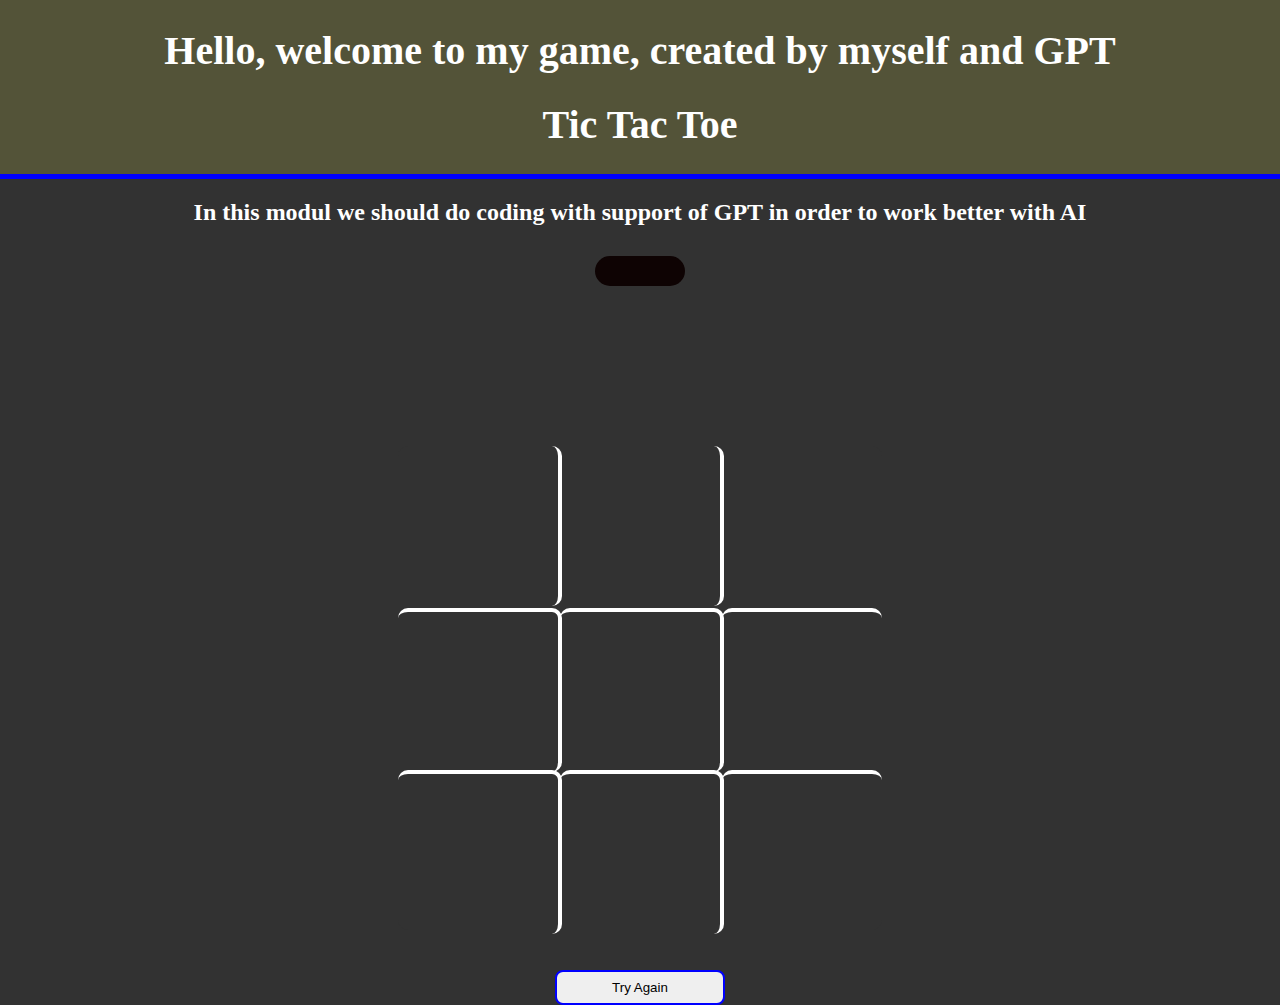
<file: index.html>
<!DOCTYPE html>
<html lang="en">

<head>
  <meta charset="UTF-8">
  <meta name="viewport" content="width=device-width, initial-scale=1.0">
  <title>TIC-TAC-TOE GAME</title>

  <link rel="stylesheet" href="./style.css">
</head>

<body onload="init()">

  <div class="headline">
    <h1>Hello, welcome to my game, created by myself and GPT</h1>
    <h1>Tic Tac Toe</h1>
  </div>
  <h2>In this modul we should do coding with support of GPT in order to work better with AI</h2>
  <h3 class="O-template X-template" id="player"></h3>
  <div id="gameBoard">

  </div>
  <div class="tryagaincontainer" id="tryagaincontainer">
    <button onclick="resetGame()" class="tryAgainButton">Try Again</button>
  </div>
  <script src="./script.js"></script>
</body>

</html>
</file>
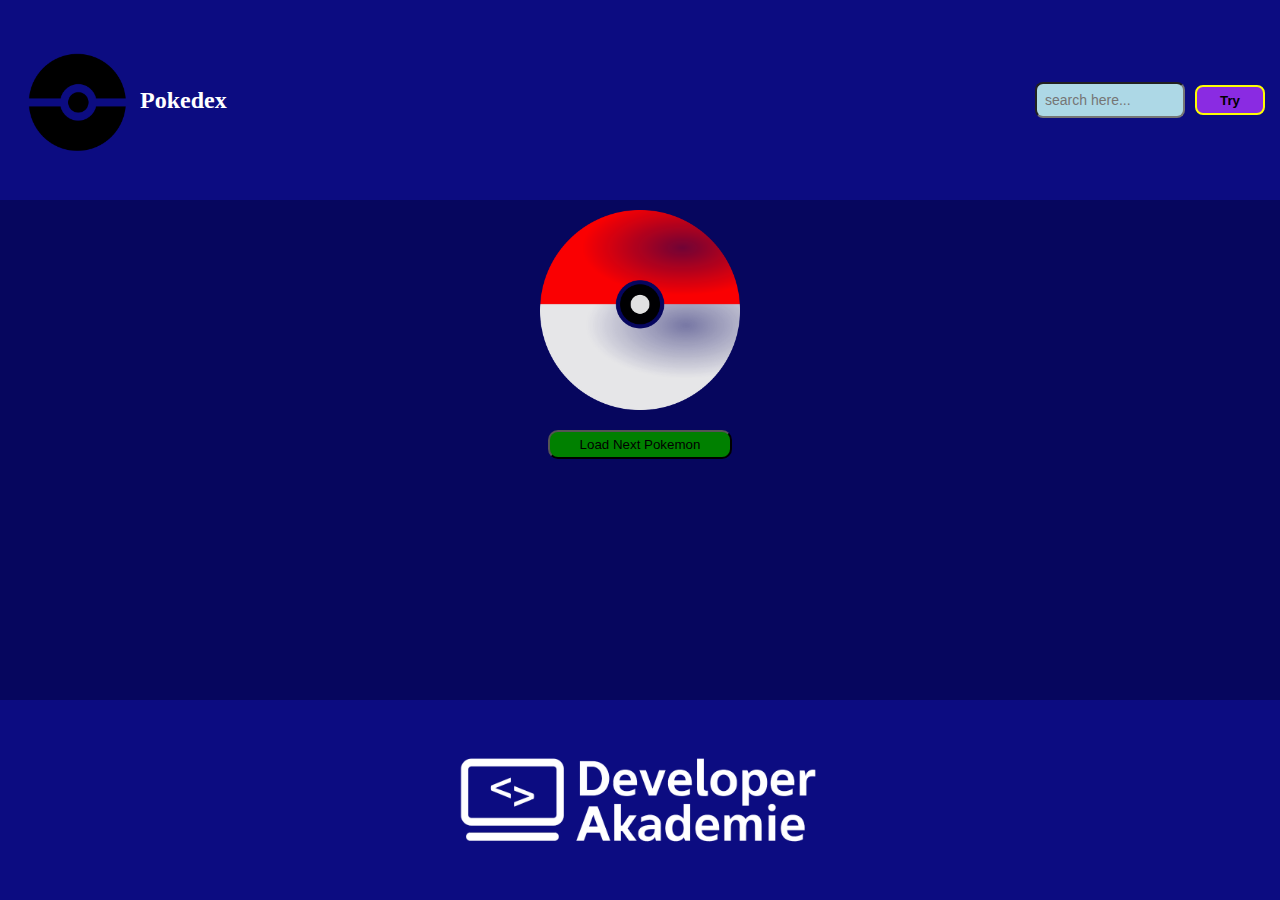
<file: pokedexproject/index.html>
<!DOCTYPE html>
<html lang="en">

<head>
    <meta charset="UTF-8">
    <meta name="viewport" content="width=device-width, initial-scale=1.0">
    <title>Pokemon-Viewer</title>
    <link rel="icon" href="./images/icons/Pokemon-Favicon.ico">
    <link rel="stylesheet" href="./styles/style.css">
    <link rel="stylesheet" href="./styles/pokemoncard.css">
    <link rel="stylesheet" href="./styles/pokemonOverlayWindow.css">
    <script src="./scripts/script.js"></script>
    <script src="./scripts/render.js"></script>
    <script src="./scripts/bigViewOfPokemon.js"></script>
    
</head>

<body onload="init()">
    <div class="header-fullsize">
        <header class="header-section-content">
            <div class="header-logo">
                <img src="./images/img/header-pokemonball.png">
                <h2>Pokedex</h2>
            </div>
            <div class="header-searchbar">
                <input id="filterinput" oninput="ClearFilter(allPokemon)" minlength="3" required  type="search"
                    placeholder="search here...">
                    <button class="searchButton" onclick="filterArray()">Try</button>
            </div>
        </header>
    </div>
    <main class="main-section-fullsize">
        <div onclick="toggleOverlayWrapper()" class="wrapper dont_show" id="Overlaywrapper">
            <div onclick="event.stopPropagation()" class="OverlayWindow" id="OverlayWindow">
            </div>
        </div>
        <div class="main-section-content" id="main-section-content">
        </div>

        <img src="./images/img/pokemonball.png" alt="LoadingSpinner" id="loadingSpinner"
            class="loadingSpinner dont-Show">
        <button id="buttonId" onclick="getNextUrlSet()">Load Next Pokemon</button>
    </main>
    <footer class="footer-fullsize">
        <footer class="footer-content">
            <img src="./images/img/developer-akademie-logo.png" alt="developer-akademie-logo">
        </footer>
    </footer>
</body>

</html>
</file>
<file: style.css>
/* Setzt den gesamten Body auf eine Flexbox, damit das Spiel in der Mitte erscheint */
body {
  display: flex;
  flex-direction: column;

  align-items: center;
  height: 100vh;
  /* Setzt die Höhe auf die volle Fensterhöhe */
  margin: 0;
  background-color: #323232;
  /* Helles Grau als Hintergrund */
}

.headline {
  width: 100vw;
  background-color: rgb(83, 83, 56);
  border-bottom: 5px solid blue;
}

.headline h1 {
  text-align: center;
  color: white;
  font-size: 40px;
}

h2 {
  color: white;
}

h3 {
  margin: 0px;
}

#player {
  background-color: rgb(14, 3, 3);
  padding: 15px 45px;
  border-radius: 15px;
  text-align: center;
  height: 180px;
}



#gameBoard {
  margin-top: 150px;
  display: grid;
  grid-template-columns: repeat(3, 160px);
  /* 3 Spalten mit jeweils 100px Breite */
  grid-template-rows: repeat(3, 160px);
  /* 3 Reihen mit jeweils 100px Höhe */
  gap: 2px;
  /* Abstand zwischen den Zellen */
  /* Weiße Umrandung um das Spielfeld */

  background-color: #323232;
  /* Dunkler Hintergrund für das Spielfeld */
  border-radius: 10px;
  /* Abrundung der Ecken des Spielfelds */
}

.cell {
  display: flex;
  justify-content: center;
  align-items: center;
  width: 160px;
  height: 160px;
  border-radius: 10px;

  font-size: 2em;
  /* Größerer Text für das X/O */
  font-weight: bold;
  color: #333;
  /* Dunkle Farbe für X/O */
  cursor: pointer;
  transition: background-color 0.8s ease;
  /* Sanfte Hintergrundfarben-Übergänge */
}

.cell:nth-child(3n+1) {
  border-right: 4px solid white;
}

.cell:nth-child(3n+2) {
  border-right: 4px solid white;
}

.cell:nth-child(1n+4) {
  border-top: 4px solid white;
}

.cell:nth-child(1n+1) {
  border-bottom: 0px solid black;
}

.cell:hover {
  background-color: #534040;
  /* Helle Hintergrundfarbe, wenn die Zelle gehobert wird */
}

.cell:active {
  background-color: #8b7b7b;
  /* Dunklere Hintergrundfarbe beim Klicken */
}



.X-template {
  color: #febf00;
  font-size: 2.5rem;
  font-weight: bold;
  margin: 10px;
}

.O-template {
  color: #1499ce;
  font-size: 2.5rem;
  font-weight: bold;
  margin: 10px;
}

.winning-cell {
  position: relative;
}

.line-horizontal::after,
.line-vertical::after,
.line-diagonal-left::after,
.line-diagonal-right::after {
  content: '';
  position: absolute;
  background-color: white;
  z-index: 1;
}

.line-horizontal::after {
  width: 300%;
  height: 5px;
  top: 50%;
  left: -100%;
  transform: translateY(-50%);
}

.line-vertical::after {
  height: 300%;
  width: 5px;
  top: -100%;
  left: 50%;
  transform: translateX(-50%);
}

.line-diagonal-left::after {
  width: 361%;
  height: 5px;
  top: 47%;
  left: -130%;
  transform: rotate(-45deg);
  transform-origin: center;
}

.line-diagonal-right::after {
  width: 358%;
  height: 5px;
  top: 50%;
  left: -128%;
  transform: rotate(45deg);
  transform-origin: center;
}


.tryagaincontainer {
  display: flex;
  justify-content: center;
  align-items: center;
  margin-top: 40px;
}

.tryAgainButton {
  padding: 8px 55px;
  border-radius: 8px;
  border: 2px solid blue;
}

.tryAgainButton:hover {
  transform: scale(1.2);
  transition: 0.3s ease-out;
}
</file>
<file: pokedexproject/styles/style.css>
body {
    display: flex;
    flex-direction: column;
    margin: 0px;
    height: 100vh;
}

.header-fullsize {
    width: 100%;
    max-width: 100%;
    display: flex;
    justify-content: center;
    background-color: rgb(12, 12, 129);
}

.header-section-content {
    display: flex;
    justify-content: space-between;
    align-items: center;
    padding: 0px 15px;
    width: 100%;
    max-width: 1920px;
    height: 200px;
}

.header-logo {
    display: flex;
    justify-content: center;
    align-items: center;
    height: 150px;
}

.header-logo h2 {
    color: white;
}

.header-searchbar{
    display:flex;
    align-items: center;
}
.header-searchbar input {
    border-radius: 8px;
    padding: 8px;
    width: 150px;
    font-size: 14px;
    background-color: lightblue;
}

.searchButton{
    border-radius: 8px;
    margin-left:10px;
    width:70px;
    height:30px;
    font-weight: bold;
    background-color: blueviolet;
    border: 2px solid yellow;
}

.searchButton:hover{
    background-color: rgb(157, 20, 199);
    transform:scale(1.1);
}

.header-logo img {
    width: 125px;
}

.main-section-fullsize {
    flex: 1;
    width:100%;
    margin: 0 auto;
    background-color: rgb(6, 6, 94);
}

.wrapper {
    position: fixed;
    top: 0;
    left: 0;
    display: flex;
    z-index: 1;
    justify-content: center;
    align-items: center;
    height: 100%;
    max-height: 100vh;
    width: 100%;
    max-width: 100%;
    background-color: rgba(20, 78, 133, 0.76);
}

.main-section-fullsize button {
    display: flex;
    margin: 0 auto;
    padding: 5px 30px;
    border-radius: 10px;
    background-color: green;
    cursor:pointer;
    margin: 10px auto;
}

.main-section-content {
    display:flex;
    flex-wrap: wrap;
    justify-content: center;
    max-width:1920px;
    width:100%;
    margin: 0 auto;
}

.main-section button {
    width: 150px;
    height: 30px;
}

.footer-fullsize {
    width: 100%;
    max-width: 100%;
    display: flex;
    justify-content: center;
    background-color: rgb(12, 12, 129);
}

.footer-content {
    display: flex;
    justify-content: center;
    align-items: center;
    width: 100%;
    max-width: 1920px;
    height: 200px;
}

.footer-content img {
    width: 380px;
}

.loadingSpinner {
    display: flex;
    padding: 10px 0px;
    margin: 0 auto;
    width: 200px;
    height: 200px;
    animation: loading 0.5s infinite ease-in-out
}

.dont-Show {
    display: none;
}

@media(max-width:500px) {
    .header-logo img {
        width: 80px;
    }

    .header-logo h2 {
        font-size: 18px;
    }

    .header-searchbar input {
        width: 120px;
    }
    .header-fullsize{
        width:100%;
        padding: 0px;
    }

    .footer-content img {
        width: 300px;
    }

    .main-section-fullsize {
      
        width:100%;
    }
}

@media(max-width:400px){
    .header-logo img {
        width: 60px;
    }

    .header-logo h2 {
        font-size: 16px;
    }

    .header-searchbar input {
        width: 100px;
    }
    .searchButton{
        width:50px;
    }
}

@media(max-width:330px){
    .header-logo img {
        width: 60px;
    }

    .header-logo h2 {
        font-size: 14px;
    }

    .header-searchbar input {
        width: 90px;
    }
    .main-section-fullsize{
        
        margin: 0px;
    }
    
    .footer-content img{
        width:270px;
    }
    
}

@keyframes loading {
    0% {
        transform: rotate(0deg);
    }

    100% {
        transform: rotate(360deg);
    }
}
</file>
<file: pokedexproject/styles/pokemoncard.css>
.pokemoncontainer {
    margin: 25px;
    width: 260px;
    height: 320px;
    border: 2px solid blue;
    border-radius: 10px;
    cursor: pointer;
}

.pokemoncontainer:hover {
    transition: 0.25s ease-out;
    transform: scale(1.05);
    box-shadow: 3px 3px 8px white, -3px -3px 8px white;
}

.pokemonName {
    display: flex;
    justify-content: left;
    color: white;
    background-color: rgb(21, 21, 177);
}

.pokemonName h4 {
    display: flex;
    justify-content: start;
    align-items: center;
    margin-right: 70px;
    margin-left: 10px;
    font-weight: bold;
}

.ImageContainer {
    width: 260px;
    height: 180px;
    display: flex;
    justify-content: center;
}

.fire-Img {
    background-color: orange;
}

.grass-Img {
    background-color: lightgreen;
}

.bug-Img {
    background-color: rgb(74, 100, 3);
}

.normal-Img {
    background-color: rgb(101, 166, 185);
}

.dragon-Img {
    background-color: aqua;
}

.electric-Img {
    background-color: aqua;
}

.fairy-Img {
    background-color: aqua;
}

.flying-Img {
    background-color: aqua;
}

.ground-Img {
    background-color: rgb(187, 103, 103);
}

.ice-Img {
    background-color: lightblue;
}

.water-Img {
    background-color: lightblue;
}

.poison-Img {
    background-color: rgb(138, 52, 52);
}

.fighting-Img {
    background-color: rgb(206, 176, 9);
}

.rock-Img {
    background-color: brown;
}

.psychic-Img {
    background-color: lightsalmon;
}

.ghost-Img {
    background-color: grey;
}

.dark-Img {
    background-color: darkgrey;
}


.ImageContainer img {
    width: 95%;
}

.type-button-area {
    display: flex;
    justify-content: center;
    align-items: center;
    width: 260px;
    height: 80px;
    background-color: rgb(124, 116, 45);
    border-radius: 0px 0px 10px 10px;
}

.type-button-area img {
    width: 38px;
    height: 38px;
    padding: 5px;
    border-radius: 15px;
}

.fighting {
    background-color: rgb(201, 181, 5);
}

.fire {
    background-color: orangered;
}

.grass {
    background-color: green;
}

.bug {
    background-color: gold;
}

.dark {
    background-color: purple;
}

.dragon {
    background-color: burlywood;
}

.electric {
    background-color: rgb(216, 216, 15);
}

.fairy {
    background-color: violet;
}

.flying {
    background-color: lightskyblue;
}

.ghost {
    background-color: lightgrey;
}

.ground {
    background-color: brown;
}

.ice {
    background-color: lightblue;
}

.normal {
    background-color: violet;
}

.poison {
    background-color: red;

}

.psychic {
    background-color: darkred;
}

.rock {
    background-color: lightgray;
}

.steel {
    background-color: grey;
}

.water {
    background-color: lightblue;
}

/* responsiv starts here*/

@media(max-width:350px) {
    .type-button-area {
        width: 240px;
    }

    .pokemoncontainer {
        width: 240px;
    }

    .ImageContainer {
        width: 240px;
    }
}
</file>
<file: pokedexproject/styles/pokemonOverlayWindow.css>
.OverlayWindow {
    width: 400px;
    border: 3px solid rgb(196, 206, 65);
    border-radius: 10px;
    position: fixed;
    top: 50%;
    left: 50%;
    transform: translate(-50%, -50%);
}

.dont_show {
    display: none;
}

.pokemonNameOverlay {
    display: flex;
    justify-content: space-between;
    align-items: center;
    color: white;
    background-color: rgb(21, 21, 177);
    border-radius: 8px;
}

#skiptoprevious {
    margin-right: 10px;
    display: flex;
    justify-content: center;
    width: 20px;
    height: 15px;
    cursor: pointer;
}

#skiptonext {
    margin-left: 10px;
    display: flex;
    justify-content: center;
    width: 20px;
    height: 15px;
    cursor: pointer;
}

.arrowImage {
    width: 35px;
}

.buttonleft {
    margin-left: 30px;
}

.buttonfield {
    display: flex;
    justify-content: center;
    align-items: center;
}

.pokemonNameOverlay h4 {
    display: flex;
    justify-content: start;
    align-items: center;
    width: 40px;
    margin-left: 10px;
    font-weight: bold;
}

.pokemonNameOverlay h3 {
    display: flex;
    justify-content: center;
    width: 150px;
    color: rgba(5, 248, 45, 0.979);
    font-size: 22px;
}

.ImageContainerOverlay {
    height: 220px;
    display: flex;
    justify-content: center;
    border: 1px solid red;
}

.mainInfoCategoriesOverlay {
    background-color: rgb(46, 49, 197);
    padding-left: 10px;
    height: 40px;
    display: flex;
    justify-content: space-evenly;
    align-items: center;
    margin-bottom: 0px;

}

.mainInfoCategoriesOverlay hr {
    height: 34px;
    width: 5px;
    margin-bottom: 10px;
    border: 2px solid black;
    box-shadow: 0px 25px 25px rgb(118, 118, 199);
}

.mainInfoCategoriesOverlay h4 {
    margin-left: 30px;
    margin-right: 30px;
    color: white;
}

.mainInfoCategoriesOverlay h4:hover {
    transform: scale(1.3);
    cursor: pointer;
}

.pokemondetails {
    border-radius: 10px;
    margin-top: 0px;
    background-color: rgb(107, 126, 24);
}

.pokemondetails table {
    /* margin-left: 10px; */
    margin: 0px 5px;
    width: 395px;
}

.rightLinetdinList {
    width: 180px;
    text-align-last: end;
}

.leftLinetdinList {
    width: 160px;
}

.rightLinetdinList h3 {
    display: flex;
    justify-content: end;
    width: 220px;

}

.pokemondetails img {
    height: auto;
}

.nameTDinEvo {
    padding-left: 20px;
}

.CloseButton {
    width: 20px;
    height: 20px;
    margin-right: 15px;
    border-radius: 5px;
    border: 2px solid yellow;
    cursor: pointer;
}

/* responsiv code starts here*/

@media(max-width:450px) {
    .OverlayWindow {
        width: 295px;
    }

    .pokemondetails table {
        width: 290px;
    }

    .pokeImg {
        width: 60px;
        height: 60px;
    }

    .arrowImage {
        width: 30px;
        height: 30px;
    }

    .mainInfoCategoriesOverlay h4 {
        margin-left: 20px;
        margin-right: 20px;

    }

    .pokemondetails h3 {
        font-size: 16px;
    }

    .rightLinetdinList h3 {
        width: 180px;

    }

    .rightLinetdinList {
        width: 200px;
    }

    .leftLinetdinList {
        width: 138px;
    }

    .leftLinetdinList h3 {
        width: 80px;
    }

    .pokemondetails svg {
        width: 130px;
    }

    .outrect {
        width: 110px;
    }

    .buttonfield h3 {
        font-size: 16px;
        width: 80px
    }

    .nameTDinEvo {
        padding-left: 10px;
    }
}
</file>
